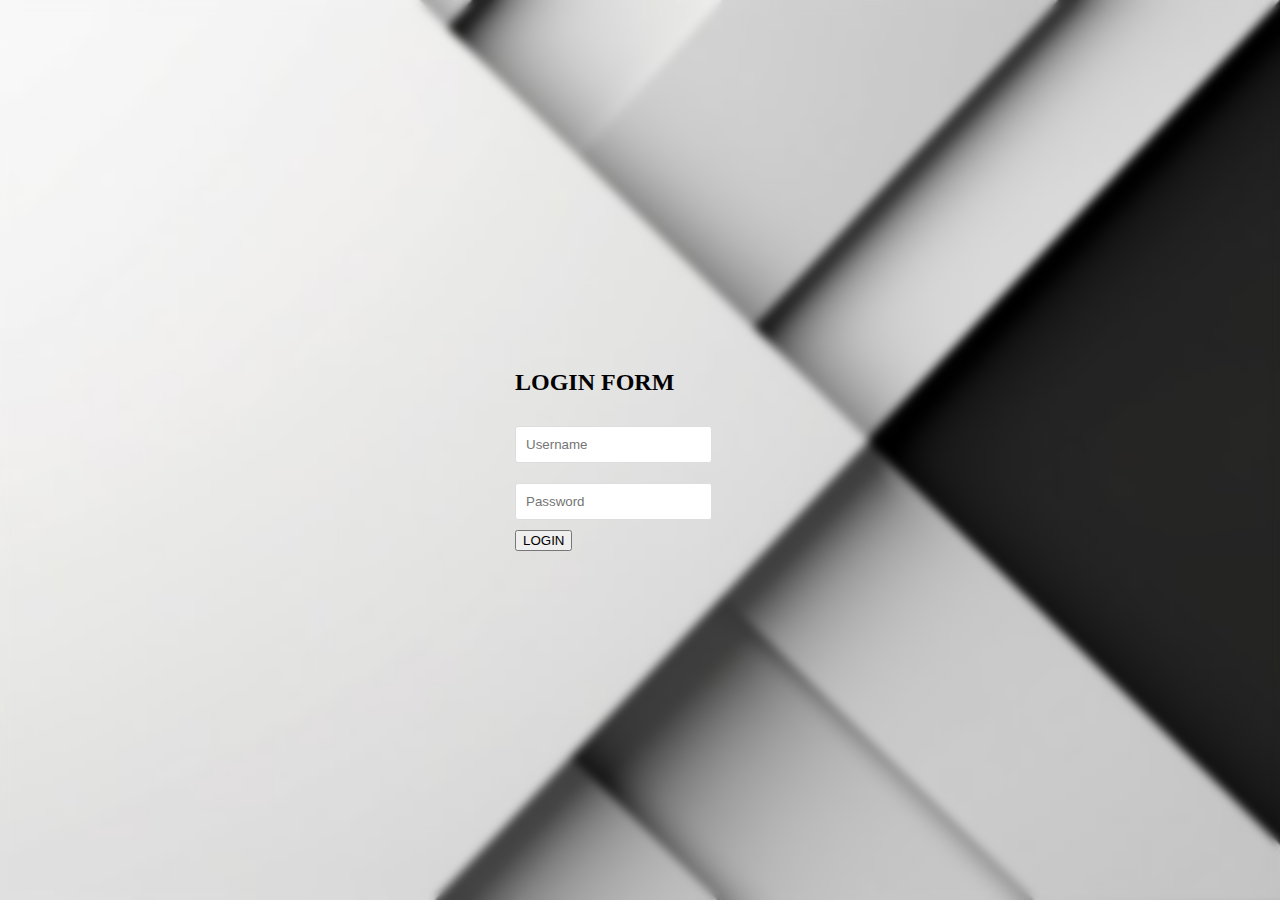
<file: index.html>
<!DOCTYPE html>
<html lang="en">
<head>
    <link rel="icon" type="image/gif" href="C:\Users\\OneDrive\Desktop\project\STCLARE.png">
    <meta charset="UTF-8">
    <meta name="viewport" content="width=device-width, initial-scale=1.0">
    <title>LOGIN FORM</title>
    <style>
        body{
         background-image: url('BGLG.jpg');
    background-size: cover;
    background-position: center;
    display: flex;
            justify-content: center;
            align-items: center;
            height: 100vh;
            margin: 0;
        }
        body::before {
        content: '';
        position: absolute;
        top: 0;
        right: 0;
        bottom: 0;
        left: 0;
        background: inherit;
        filter: blur(5px); 
        z-index: -1;
      }
    
        .login-form {
            width: 250px;
            margin: 0 auto;
            background-image: url();
            border: 0px solid #ddd;
            border-radius: 10px;
            display: inline-block;
            
        }
        .login-form input[type="text"], .login-form input[type="password"] {
            width: 70%;
            padding: 10px;
            margin: 10px 0;
            border: 1px solid #ddd;
            border-radius: 3px;
        }
        .login-form input[type="submit"] {
            background-color: #4c82af;
            color: white;
            padding: 10px 20px;
            border: none;
            cursor: pointer;
            width: 100%;
            opacity: 0.9;
        }
        .login-form input[type="submit"]:hover {
            opacity: 1;
        }
    </style>
</head>
<body>

<div class="login-form">
    <h2>LOGIN FORM</h2>
    <form action="ATTENDANCE.html" method="post">
        <input type="text" name="Username" placeholder="Username" required>
        <br>
        <input type="Password" name="Password" placeholder="Password" required>
        <br>
        <button type="submit">LOGIN</button>
    </form>
    </div>
<script>
    function ATTENDANCE(){
        var username = document.getElementById("username").value;
        var password = document.getElementById("password").value;
        if(username== "KYLE" && password== "USINAR"){
            window.location.assign("ATTENDANCE.HTML");
            alert("LOGIN SUCCESSFULLY ");
        }
        else{
            alert("INVALID INFORMATION ");
            return;
        }
    }
</script>


</body>
</html>
</file>
